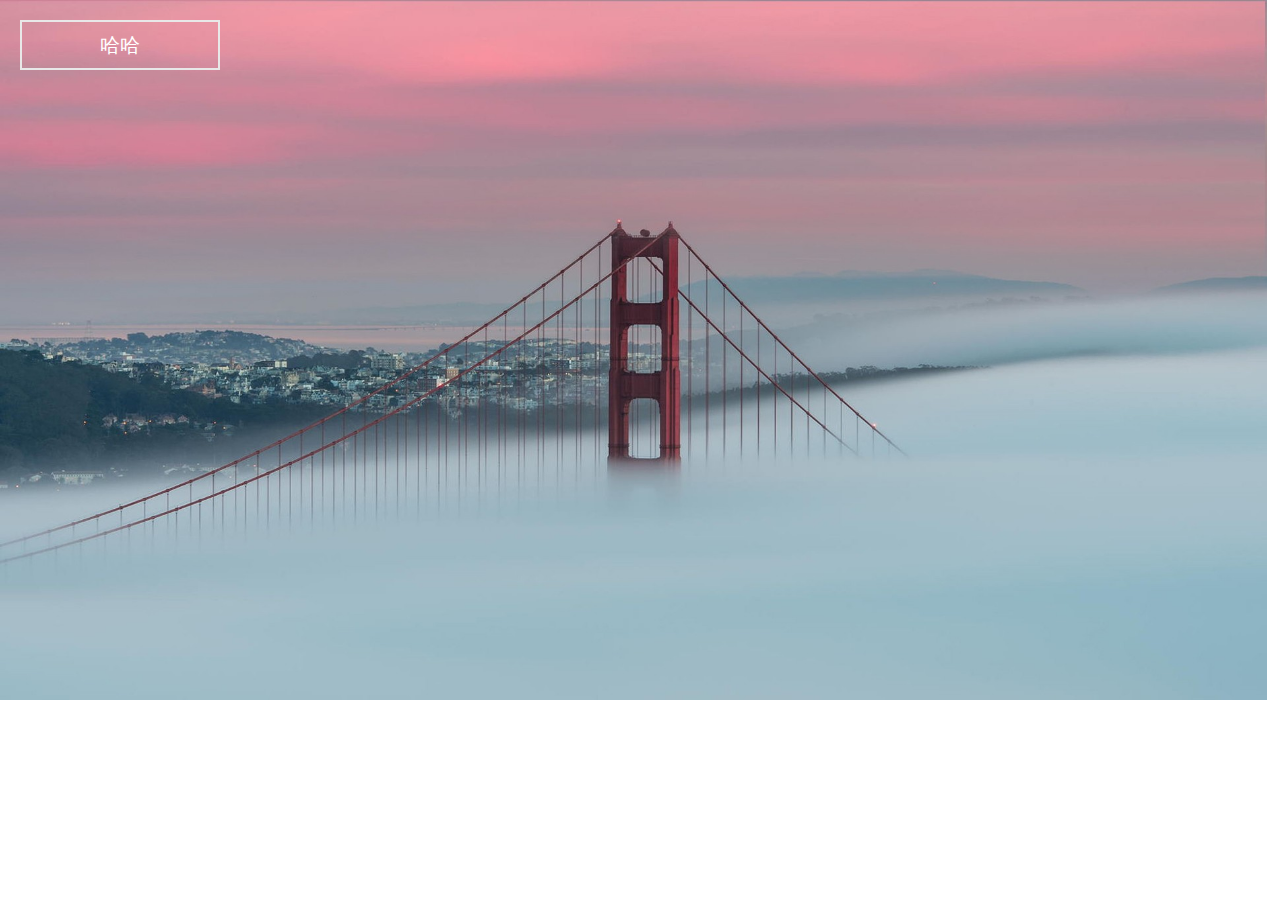
<file: blur_button/index.html>
<!DOCTYPE html>
<html lang="en">

<head>
    <meta charset="UTF-8">
    <meta name="viewport" content="width=device-width, initial-scale=1.0">
    <meta http-equiv="X-UA-Compatible" content="ie=edge">
    <title>button</title>
    <link rel="stylesheet" href="index.css">
</head>

<body>
    <div class="body">
        <button type="">
            <div class="background"> </div>
            <a href="">哈哈</a>
        </button>
    </div>
</body>

</html>
</file>
<file: blur_button/index.css>
* {
    margin: 0;
    padding: 0;
}

ul,
li {
    list-style: none;
    list-style-type: none;
}

.body {
    width: 99%;
    height: 700px;
    background: url("background.jpg");
    background-size: 100% 100%;
}

button {
    width: 200px;
    height: 50px;
    margin: 20px;
    font-size: 20px;
    border: 10px;
    outline: none;
    background: transparent;
    position: relative;
    border: 2px solid #e8e8e8;
    transition: all .2s;
}

button:hover .background {
    background: url("background.jpg");
    filter: blur(10px);
}

button a {
    position: absolute;
    top: .5em;
    text-decoration: none;
    color: white;
    left: 1em;
    right: 1em;
}

.background {
    position: absolute;
    top: 0;
    width: 100%;
    height: 100%;
    transition: all .2s;
}
</file>
